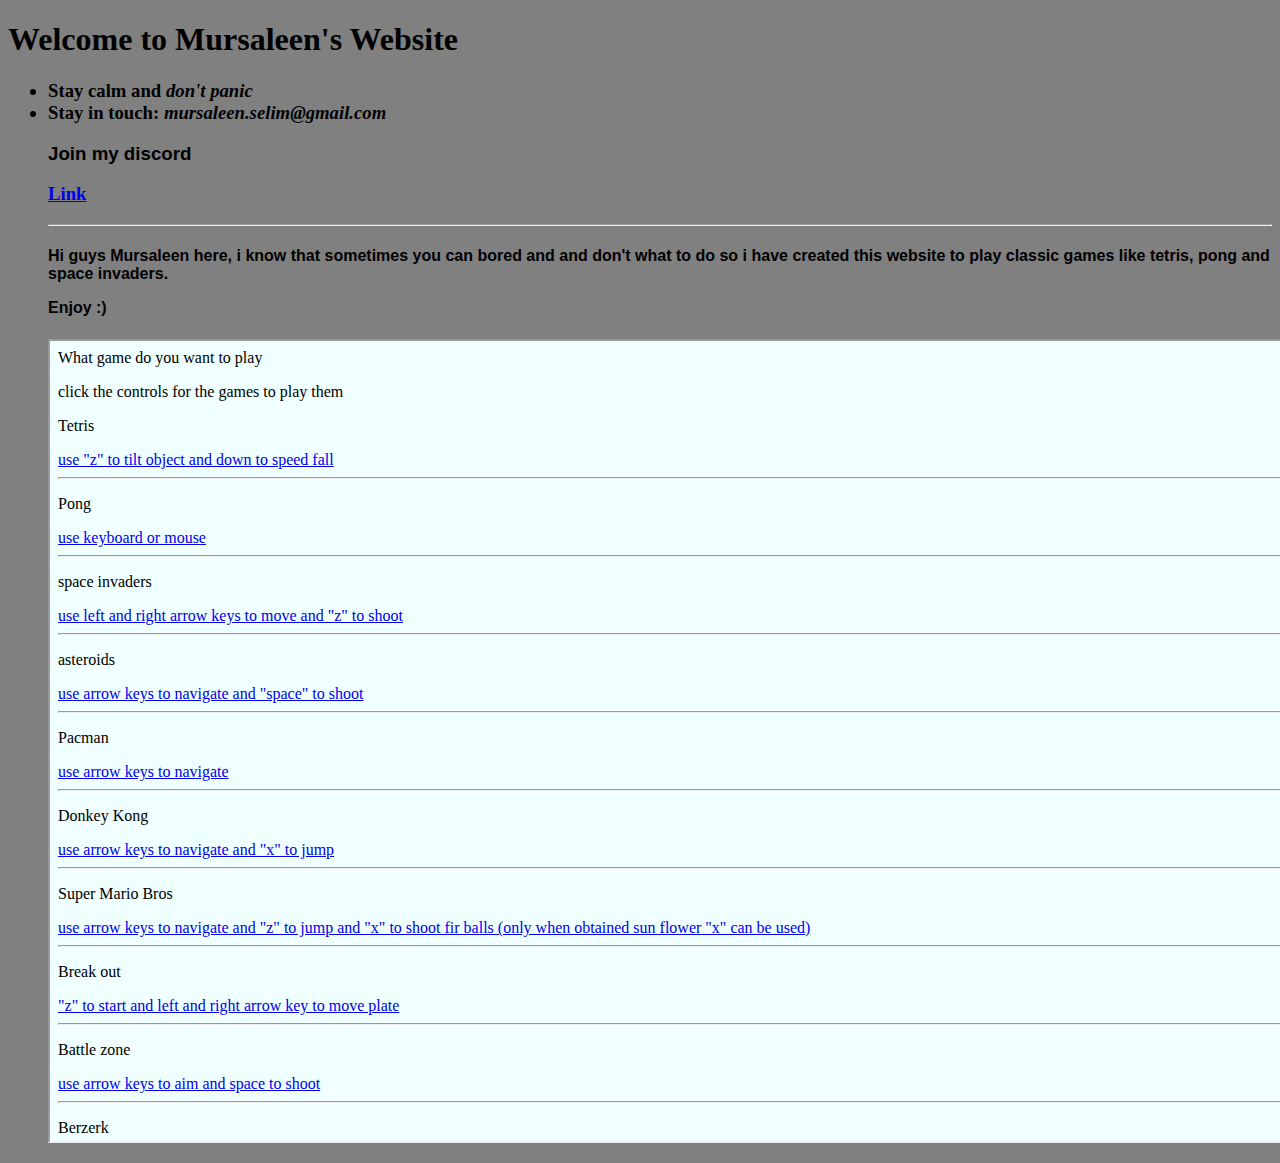
<file: index.html>
<!DOCTYPE html>
<html>
<head>
    <link rel="stylesheet" type="text/css" href="stylesheet.css"/>
    <title>Mursaleen's Website</title>
    <link rel="">
</head>
<body>
<h1>Welcome to Mursaleen's Website</h1>
<!--<img src="img/cat.jpg" alt="The image is not available at the moment"/>-->

<ul>
    <h3>
    <li>Stay calm and <i>don't panic</i></li>
    <li>Stay in touch: <i>mursaleen.selim@gmail.com</i></li>
    <p>Join my discord </p>
    <a href="https://discord.gg/HtGnABB">Link</a>
    </h3>
    <hr>
    <h4>
    <p>Hi guys Mursaleen here, i know that sometimes you can bored and and don't what to do
        so i have created this website to play classic games like tetris, pong and space invaders.</p>
    <p>Enjoy :)</p>
    </h4>

    <iframe src="games.html" width="1500" height="800" style="background-color:azure" allowfullscreen
            allowtransparency="true"></iframe>

</ul>
</body>
</html>
</file>
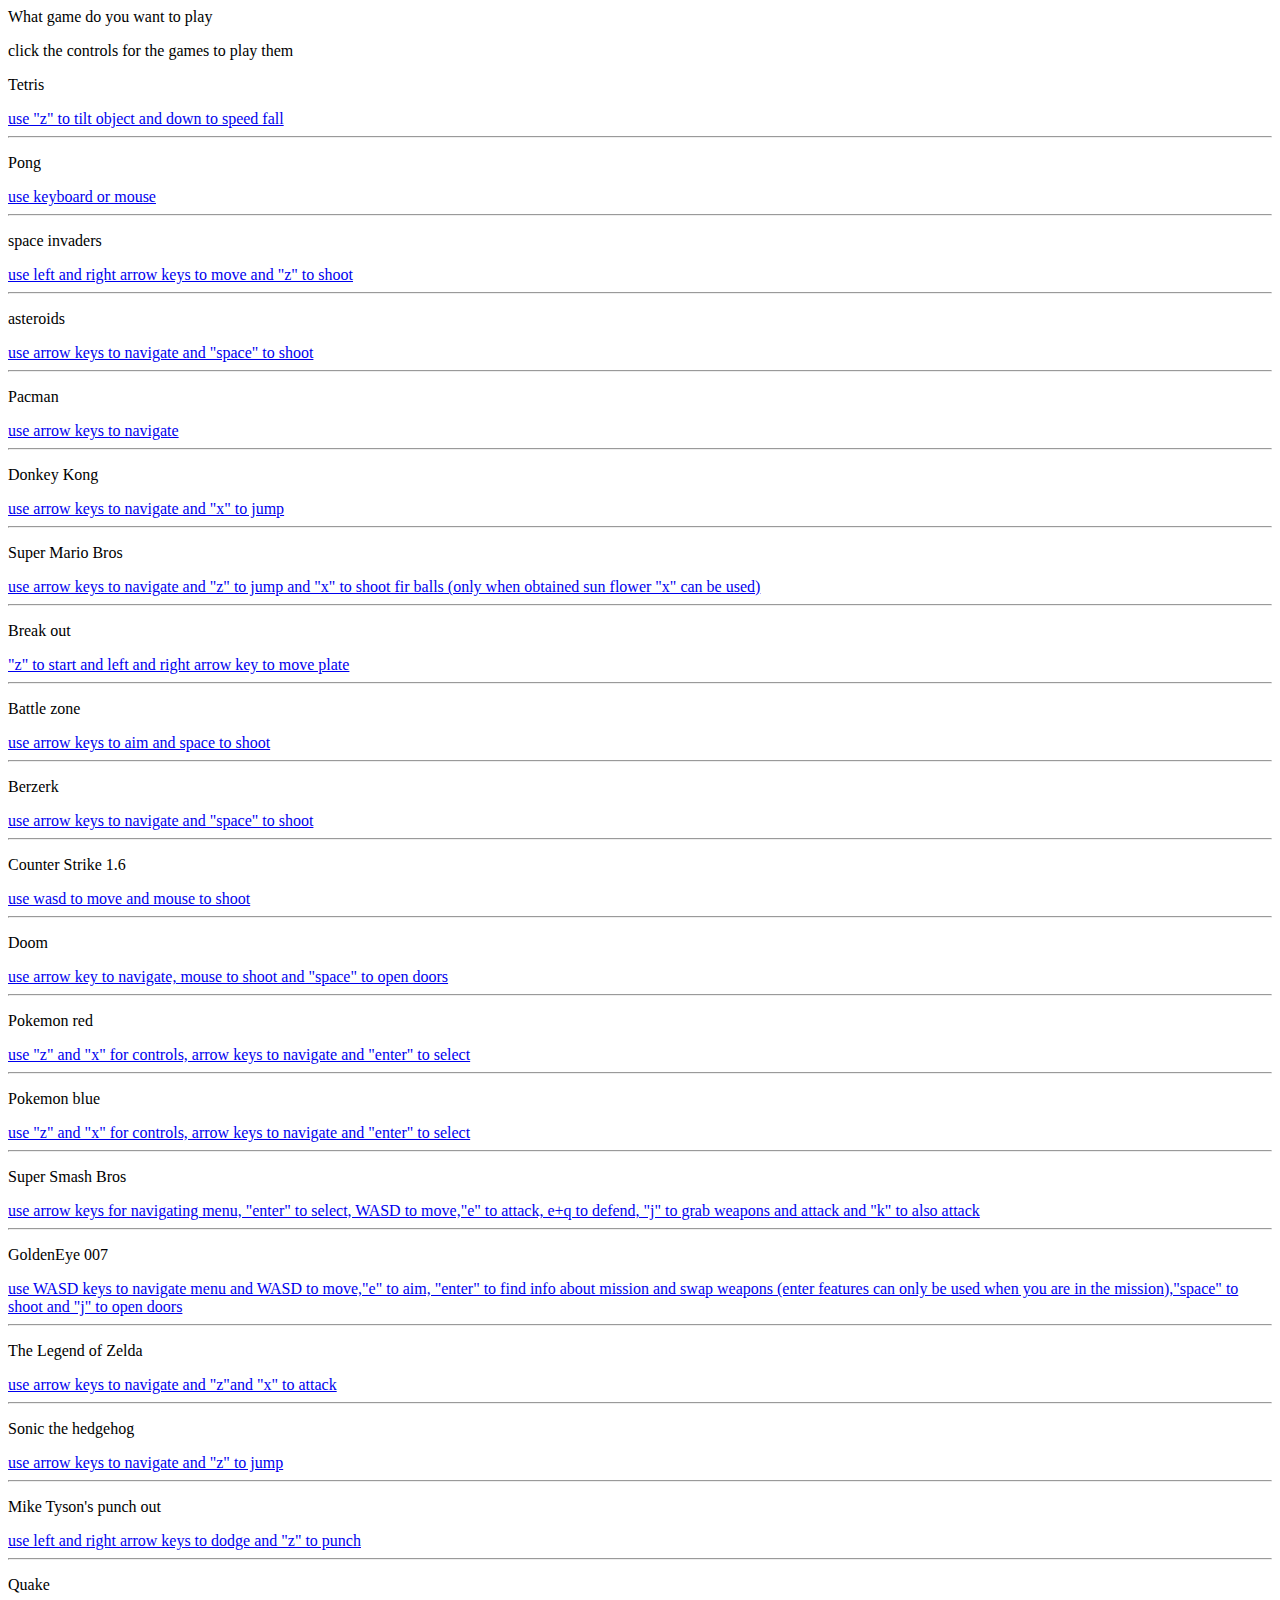
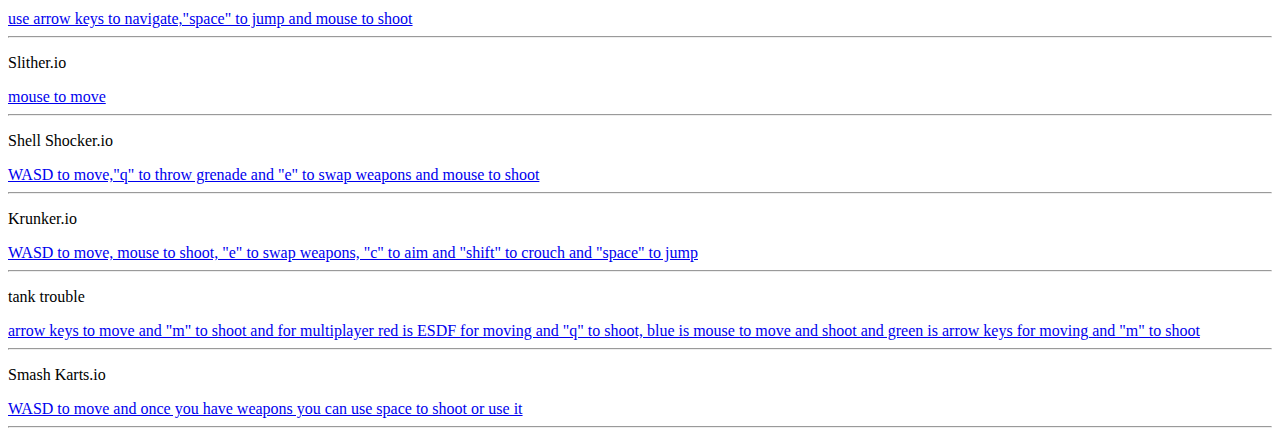
<file: games.html>
<html>
<p>What game do you want to play</p>
<p>click the controls for the games to play them</p>

<p>Tetris</p>
<a href="https://www.retrogames.cz/play_1030-NES.php?language=EN">use "z" to tilt object and down to speed fall</a>
<hr>

<p>Pong</p>
<a href="https://www.ponggame.org/">use keyboard or mouse</a>
<hr>

<p>space invaders</p>
<a href=" https://www.retrogames.cz/play_016-NES.php?language=EN">use left and right arrow keys to move and "z" to
    shoot</a>
<hr>

<p>asteroids</p>
<a href="https://www.echalk.co.uk/amusements/Games/asteroidsClassic/ateroids.html">use arrow keys to navigate and
    "space" to shoot</a>
<hr>

<p>Pacman</p>
<a href="https://www.echalk.co.uk/amusements/Games/Pacman/pacman.html">use arrow keys to navigate</a>
<hr>

<p>Donkey Kong</p>
<a href="https://www.retrogames.cz/play_001-NES.php?language=EN">use arrow keys to navigate and "x" to jump</a>
<hr>

<p>Super Mario Bros</p>
<a href="https://www.playemulator.com/nes-online/super-mario-bros/">use arrow keys to navigate and "z" to jump and "x"
    to shoot fir balls (only when obtained sun flower "x" can be used)</a>
<hr>

<p>Break out</p>
<a href="https://www.playemulator.com/gbc-online/super-breakout/"> "z" to start and left and right arrow key to move
    plate </a>
<hr>

<p>Battle zone</p>
<a href="https://www.retrogames.cz/play_110-DOS.php?language=EN">use arrow keys to aim and space to shoot</a>
<hr>


<p>Berzerk</p>
<a href="https://www.retrogames.cz/play_095-Atari2600.php?language=EN">use arrow keys to navigate and "space" to
    shoot </a>
<hr>

<p>Counter Strike 1.6</p>
<a href="https://cs-online.club/en/">use wasd to
    move and mouse to shoot </a>
<hr>

<p>Doom</p>
<a href="https://playclassic.games/games/first-person-shooter-dos-games-online/play-doom-online/play">use arrow key to navigate, mouse to shoot and "space" to open doors</a>
<hr>

<p>Pokemon red</p>
<a href="https://www.retrogames.cz/play_285-GameBoy.php?language=EN">use "z" and "x" for controls, arrow keys to navigate and "enter" to select</a>
<hr>

<p>Pokemon blue</p>
<a href="https://www.retrogames.cz/play_284-GameBoy.php?language=EN">use "z" and "x" for controls, arrow keys to navigate and "enter" to select</a>
<hr>

<p>Super Smash Bros</p>
<a href="https://www.playemulator.com/n64-online/super-smash-bros/">use arrow keys for navigating menu, "enter" to select, WASD to move,"e" to attack, e+q to defend, "j" to grab weapons and attack and "k" to also attack </a>
<hr>

<p>GoldenEye 007</p>
<a href="https://www.retrogames.cz/play_987-N64.php?language=EN">use WASD keys to navigate menu and WASD to move,"e" to aim, "enter" to find info about mission and swap weapons (enter features can only be used when you are in the mission),"space" to shoot and "j" to open doors </a>
<hr>

<p>The Legend of Zelda</p>
<a href="https://www.retrogames.cz/play_068-NES.php?language=EN">use arrow keys to navigate and "z"and "x" to attack </a>
<hr>

<p>Sonic the hedgehog </p>
<a href="https://www.retrogames.cz/play_117-Genesis.php?language=EN`">use arrow keys to navigate and "z" to jump </a>
<hr>

<p>Mike Tyson's punch out</p>
<a href="https://www.retrogames.cz/play_771-NES.php?language=EN">use left and right arrow keys to dodge and "z" to punch </a>
<hr>

<p>Quake</p>
<a href="https://playclassic.games/games/first-person-shooter-dos-games-online/play-quake-online/play/">use arrow keys to navigate,"space" to jump and mouse to shoot </a>
<hr>

<p>Slither.io</p>
<a href="http://slither.io/">mouse to move</a>
<hr>

<p>Shell Shocker.io</p>
<a href="https://shellshock.io/?home">WASD to move,"q" to throw grenade and "e" to swap weapons and mouse to shoot</a>
<hr>

<p>Krunker.io</p>
<a href="https://krunker.io/">WASD to move, mouse to shoot, "e" to swap weapons, "c" to aim and "shift" to crouch and "space" to jump</a>
<hr>

<p>tank trouble</p>
<a href="https://tanktrouble.com/">arrow keys to move and "m" to shoot and for multiplayer red is ESDF for moving and "q" to shoot, blue is mouse to move and shoot and green is arrow keys for moving and "m" to shoot </a>
<hr>

<p>Smash Karts.io</p>
<a href="https://smashkarts.io/">WASD to move and once you have weapons you can use space to shoot or use it</a>
<hr>
</html>
</file>
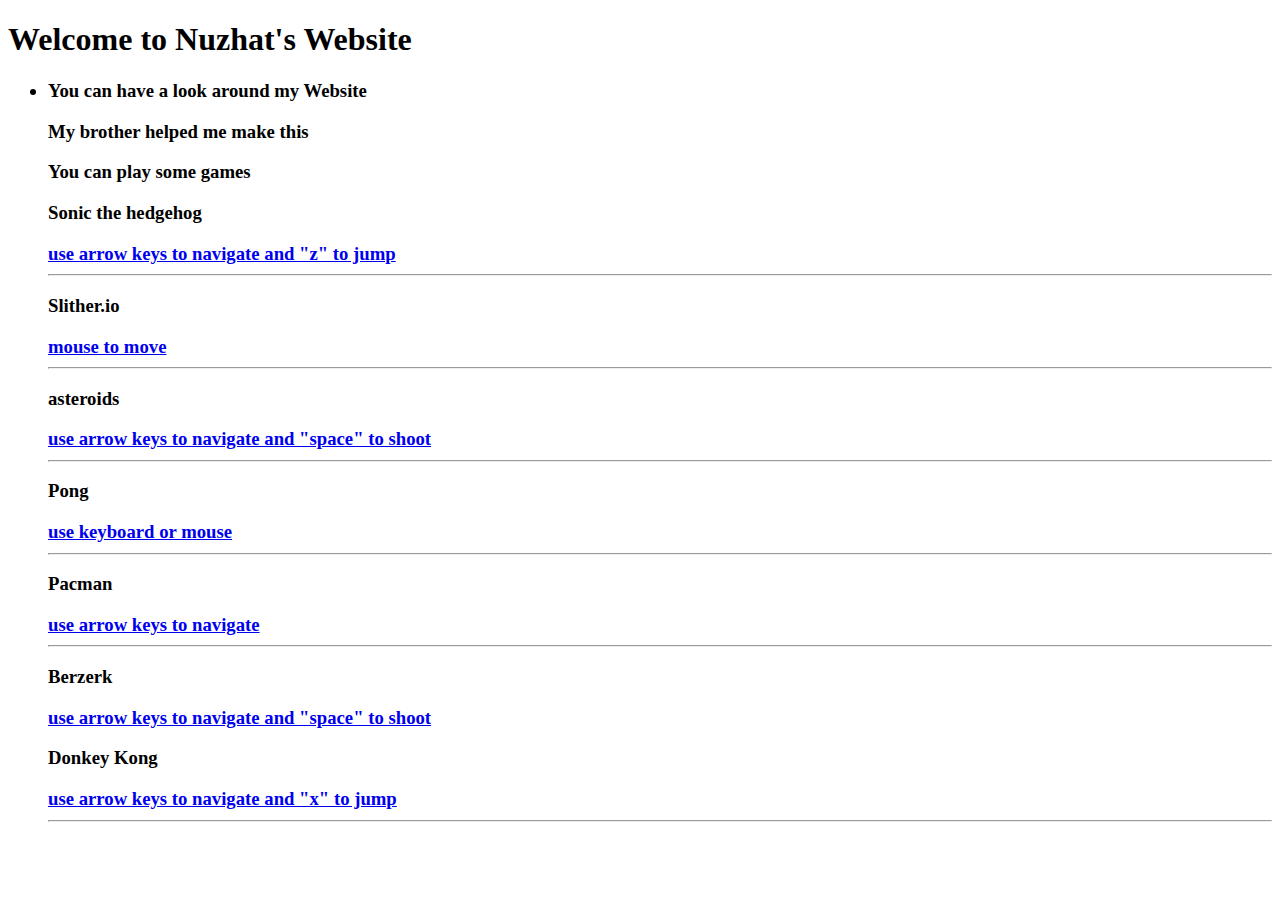
<file: nuzhat.html>
<!DOCTYPE html>
<html>
<head>
<title>Nuzhats's Website</title>
</head>
<body>
<h1>Welcome to Nuzhat's Website</h1>
<ul>
    <h3>
    <li>You can have a look around my Website</i></li>
    <p>My brother helped me make this</p>
    <p>You can play some games</p>
    
    
    
    <p>Sonic the hedgehog </p>
    <a href="https://www.retrogames.cz/play_117-Genesis.php?language=EN`">use arrow keys to navigate and "z" to jump </a>
    <hr>
    <p>Slither.io</p>
    <a href="http://slither.io/">mouse to move</a>
    <hr>
    <p>asteroids</p>
    <a href="https://www.echalk.co.uk/amusements/Games/asteroidsClassic/ateroids.html">use arrow keys to navigate and
    "space" to shoot</a>
    <hr>
    <p>Pong</p>
    <a href="https://www.ponggame.org/">use keyboard or mouse</a>
    <hr>
    <p>Pacman</p>
    <a href="https://www.echalk.co.uk/amusements/Games/Pacman/pacman.html">use arrow keys to navigate</a>
    <hr>
    <p>Berzerk</p>
    <a href="https://www.retrogames.cz/play_095-Atari2600.php?language=EN">use arrow keys to navigate and "space" to
    shoot </a>
    <p>Donkey Kong</p>
    <a href="https://www.retrogames.cz/play_001-NES.php?language=EN">use arrow keys to navigate and "x" to jump</a>
    <hr>
</ul>
</body>
</html>
</file>
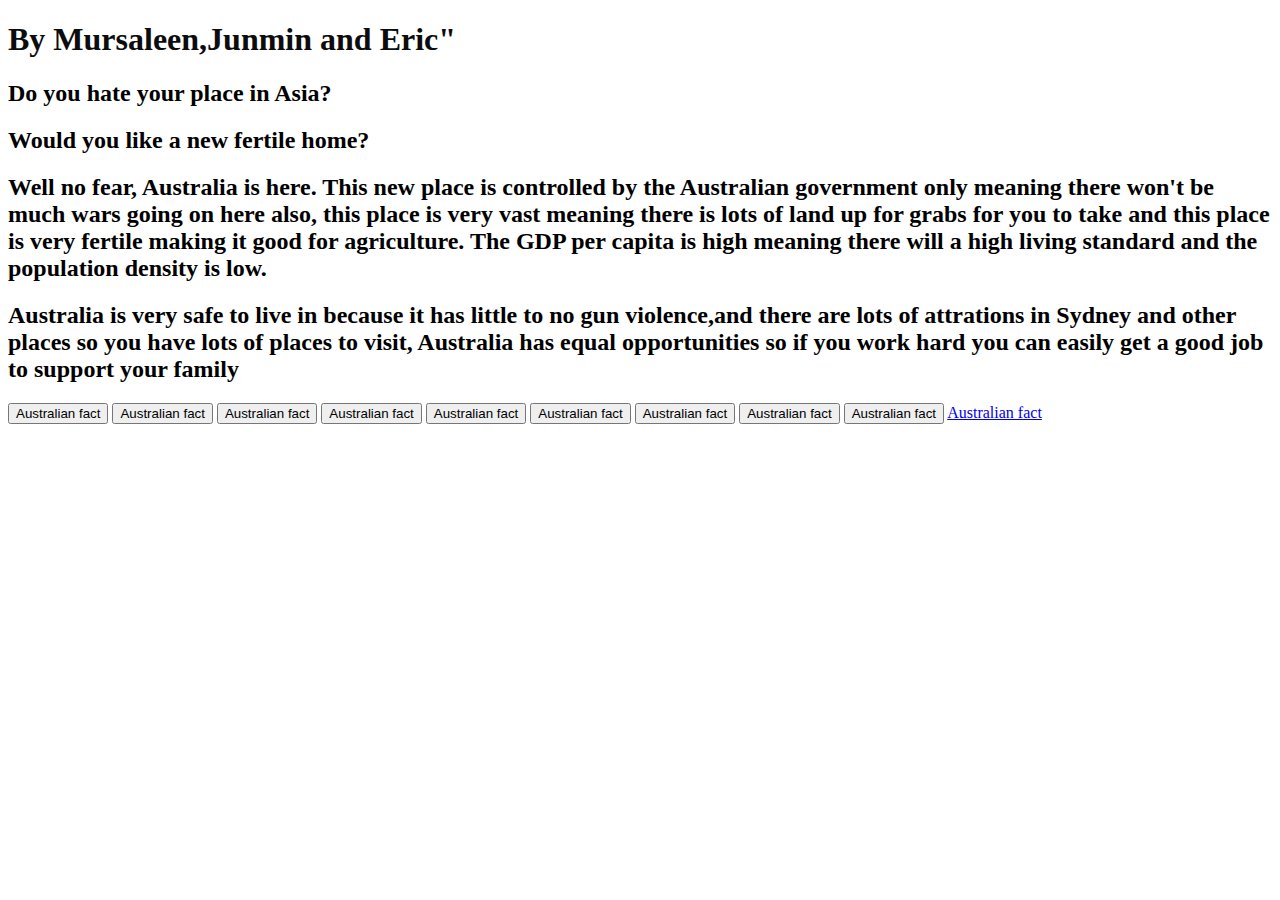
<file: website.html>
<!DOCTYPE html>
<html lang="en">
<head>
    <meta charset="UTF-8">
    <meta name="viewport" content="width=device-width, initial-scale=1.0">
    <title>Welcome to Australia</title>
<style>
 h2{
 color: black;     
 font:100
 }   
</style>
<style>
    h1{
    color: rgb(12, 12, 12);     
    }   
   </style>
</head>
<body bgcolor="white">
<h1>By Mursaleen,Junmin and Eric"
</h1>  
<h2>Do you hate your place in Asia?</h2>
<h2>Would you like a new fertile home?</h2>
<h2>Well no fear, Australia is here. This new place is controlled by the Australian government only meaning there won't be much wars going on here
also, this place is very vast meaning there is lots of land up for grabs for you to take and this place is very fertile making it  good for agriculture.
The GDP per capita is high meaning there will a high living standard and the population density is low.
</h2>
<h2>Australia is very safe to live in because it has little to no gun violence,and there are lots of attrations in Sydney and other places so you have lots of places to visit, Australia has equal opportunities so if you work hard you can easily get a good job to support your family </h2>
<button onclick="myFunction()">Australian fact</button>
<button onclick="mrman()">Australian fact</button>
<button onclick="mrwaman()">Australian fact</button>
<button onclick="mreman()">Australian fact</button>
<button onclick="mreaman()">Australian fact</button>
<button onclick="meaman()">Australian fact</button>
<button onclick="meman()">Australian fact</button>
<button onclick="mFunction()">Australian fact</button>
<button onclick="eFunction()">Australian fact</button>
<a href="https://www.schooltube.com/media/Rick+Astley+-+Never+Gonna+Give+You+Up/1_ld4nfqve"button onclick="man()">Australian fact</button>
<script>
function myFunction() {
  alert("Australia is the 6th largest country in the world");
}
function mrman() {
  alert("The largest Australian state is Western Australia");
}
function mrwaman() {
  alert("The largest city is Australia is Sydney");
}
function mreman() {
  alert("over 200 languages are spoken is Australia");
}
function mreaman() {
  alert("Australia is the sixth richest country");
}
function meaman() {
  alert("Australia has a lot of celeberties");
}
function meman() {
  alert("The first Australian police force was made up by well behave convicts");
}
function mFunction() {
  alert("The Sydney Opera House was a built by Jørn Utzon");
}
function eFunction() {
  alert("Kangaroo's have a bigger population that people");
}
</script>
</button>
</body>
</html>
</file>
<file: stylesheet.css>
body {background-color: gray;}
p{
  font-family: 'Gill Sans', 'Gill Sans MT', Calibri, 'Trebuchet MS', sans-serif;
}
</file>
